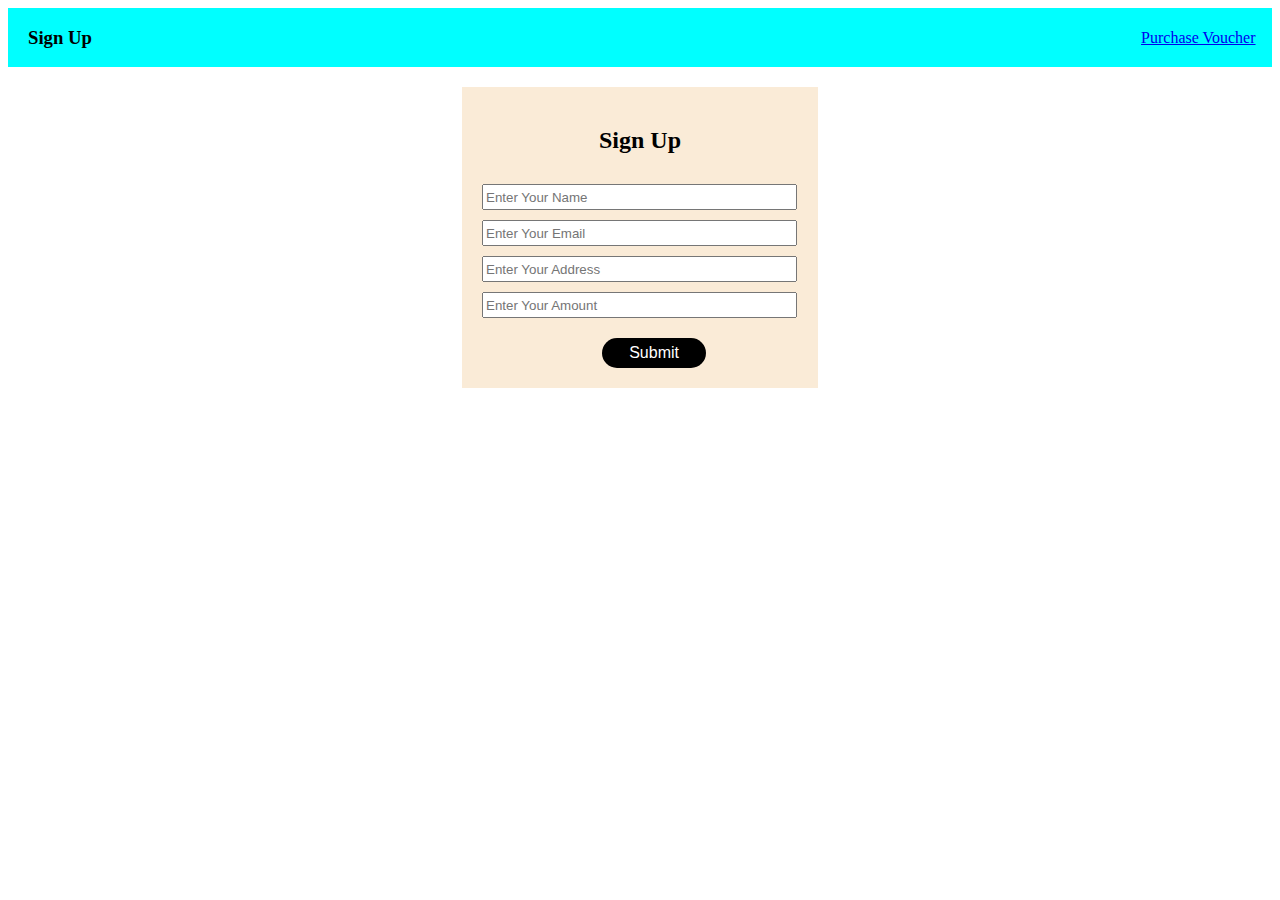
<file: unit3_c2/index.html>
<!DOCTYPE html>
<html lang="en">
  <head>
    <meta charset="UTF-8" />
    <meta http-equiv="X-UA-Compatible" content="IE=edge" />
    <meta name="viewport" content="width=device-width, initial-scale=1.0" />
    <title>Home</title>
    <link rel="stylesheet" href="styles/index.css">
  </head>
  <body>
    <div id="navbar">
      <h3>Sign Up</h3>
      <a href="voucher.html">Purchase Voucher</a>
    </div>
    <form id="local" onsubmit="data(event)">
      <h2>Sign Up</h2>
      <input type="text" id="name" placeholder="Enter Your Name">
      <input type="text" id="email" placeholder="Enter Your Email">
      <input type="text" id="address" placeholder="Enter Your Address">
      <input type="number" id="amount" placeholder="Enter Your Amount">
      <input type="submit" id="submit" >
    </form>
    <!-- - name input box :- "name"
  - email input box :- "email"
  - Address input box :- "address"
  - Amount input box :- "amount" 
  - Submit button :- "submit"
  - The user will be stored with key:- "user"
  - The input fields should become empty after submitting -->
  </body>
</html>
<script src="scripts/main.js"></script>
</file>
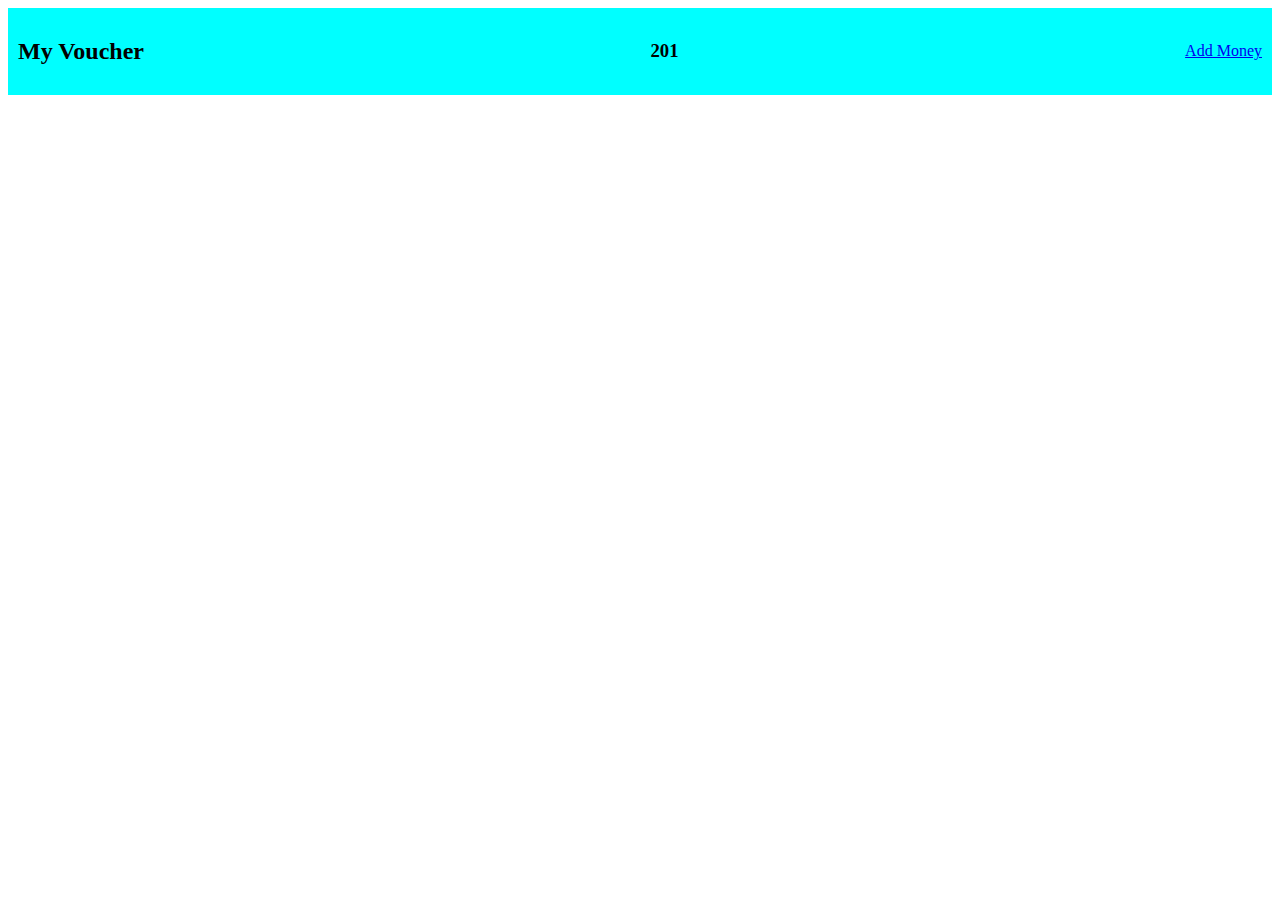
<file: unit3_c2/purchase.html>
<!DOCTYPE html>
<html lang="en">
  <head>
    <meta charset="UTF-8" />
    <meta http-equiv="X-UA-Compatible" content="IE=edge" />
    <meta name="viewport" content="width=device-width, initial-scale=1.0" />
    <title>Purchases</title>
    <link rel="stylesheet" href="styles/voucher.css">
  </head>
  <body>
    <div id="navbar">
      <h2>My Voucher</h2>
      <h3 id="wallet_balance">201</h3>
      <a href="index.html">Add Money</a>
    </div>
 
    <!-- Wallet balence id:- "wallet_balance" (only number). -->
    <!-- - All the purchased voucher will be appended in div with id as "purchased_vouchers".
  - The remaining balance will show on the page inside h3 tag with id as "balance" -->
  </body>
</html>
</file>
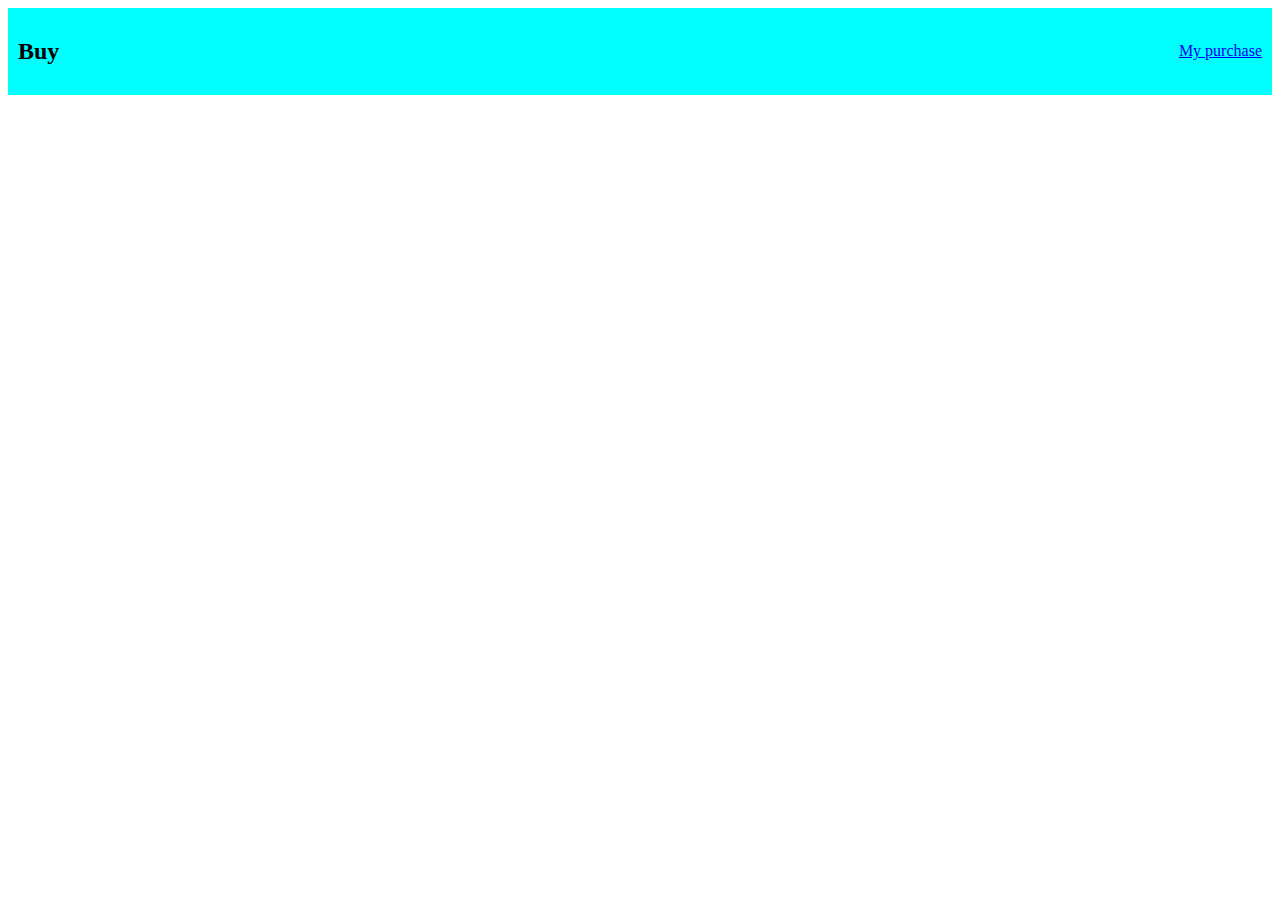
<file: unit3_c2/voucher.html>
<!DOCTYPE html>
<html lang="en">
  <head>
    <meta charset="UTF-8" />
    <meta http-equiv="X-UA-Compatible" content="IE=edge" />
    <meta name="viewport" content="width=device-width, initial-scale=1.0" />
    <link rel="stylesheet" href="styles/voucher.css">
    <title>Document</title>
  </head>
  <body>
    <div id="navbar">
      <h2 id="buy">Buy</h2>
      <h3 id="wallet_balance"></h3>
      <a id="" href="purchase.html">My purchase</a>
    </div>
    <div class="voucher_list"> 

    </div>
    <!-- Wallet balence id:- "wallet_balance" (only number). -->
    <!-- - The voucher card will have class :- "voucher".
  - All the vouchers will be appended inside div with id "voucher_list".
  - Buy button will have class:- "buy_voucher"
  - All the purchased voucher will be stored with key :- "purchase". -->
  </body>
</html>
<script src="scripts/voucher.js"></script>
</file>
<file: unit3_c2/styles/index.css>
#navbar{
    display:flex;
    align-items: center;
    background-color: aqua;
}
a{
    margin-left: 83%;

    
}
h3{
    padding-left: 20px;
}
#local{
    background-color: antiquewhite;
    width: 25%;
    padding: 20px;
    margin: auto;
    margin-top:20px;

}
h2{
    text-align: center;
}
#name,#email,#address,#amount{
    width: 97%;
    height: 20px;
    margin-top: 10px;
    /* text-align: center; */
}
#submit{
    margin-top: 20px;
    /* text-align: center; */
    margin-left: 38%;
    border-radius: 25px;
    border: none;
    background-color: black;
    width: 104px;
    height: 30px;
    color: white;
    font-size: 16px;
}
</file>
<file: unit3_c2/styles/voucher.css>
#navbar{
    display:flex;
    align-items: center;
    background-color: aqua;
    padding: 10px;
}

#wallet_balance{
    margin: auto;
}
</file>
